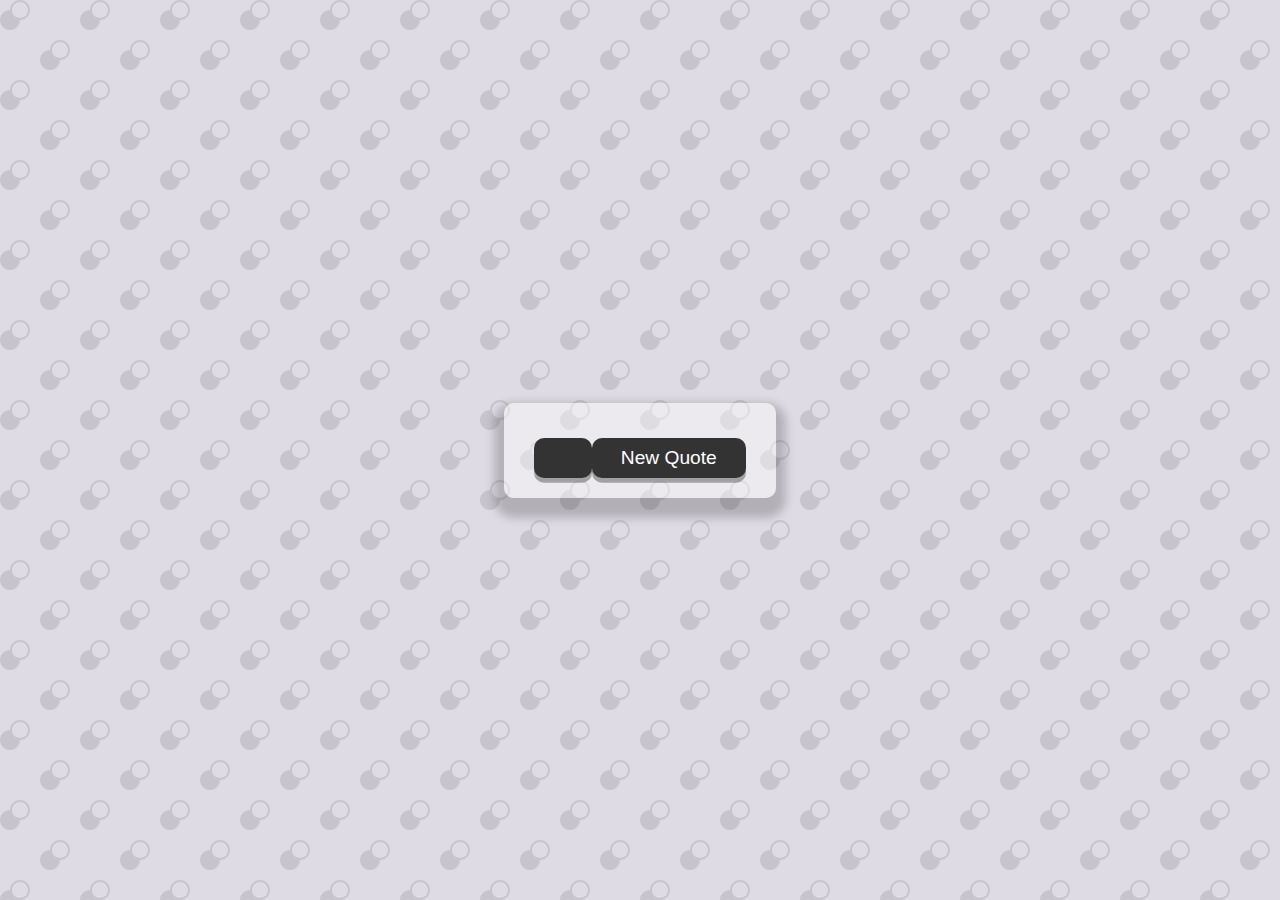
<file: QuotesDisplay/index.html>
<!DOCTYPE html>
<html lang="en">
  <head>
    <meta charset="UTF-8" />
    <meta name="viewport" content="width=device-width, initial-scale=1.0" />
    <title>Quote Generator</title>
    <link
      rel="icon"
      type="image_of_icon"
      href="https://www.google.com/s2/favicons?domain=css-tricks.com"
    />
    <link
      rel="stylesheet"
      href="https://cdnjs.cloudflare.com/ajax/libs/font-awesome/6.5.1/css/all.min.css"
      integrity="sha512-DTOQO9RWCH3ppGqcWaEA1BIZOC6xxalwEsw9c2QQeAIftl+Vegovlnee1c9QX4TctnWMn13TZye+giMm8e2LwA=="
      crossorigin="anonymous"
      referrerpolicy="no-referrer"
    />
    <link rel="stylesheet" href="style.css" />
  </head>
  <body>
    <div class="quote-container" id="quote-container">
      <!-- Quote -->
      <div class="quote-text">
        <i class="fas fa-quote-left"></i>
        <span class="quote">
          <!-- What you are is what you have been. What you'll be is what you do
          now. -->
        </span>
      </div>

      <!-- Author -->
      <div class="quote-author">
        <span id="author">
          <!-- Buddha -->
        </span>
      </div>

      <!-- Buttons -->
      <div class="button-container">
        <button class="twitter-button" id="twitter" title="Tweet This!">
          <i class="fab fa-twitter"></i>
        </button>
        <button id="new-quote">New Quote</button>
      </div>
    </div>

    <!-- Loader
    <div class="loader"></div> -->

    <!--script-->
    <script src="script.js"></script>
  </body>
</html>
</file>
<file: QuotesDisplay/style.css>
@import url("https://fonts.googleapis.com/css2?family=DM+Sans:wght@500&family=Inter:wght@300;400;500;600;700&family=Jost:wght@200;300;400;500;600;700&family=Lato:wght@100;300;400;700;900&family=Montserrat:ital,wght@0,100..900;1,100..900&family=Nunito+Sans:wght@300;400;500;600;700&family=Poppins:wght@300;400;500;600;700&display=swap");

html {
  box-sizing: border-box;
}

body {
  margin: 0;
  min-height: 100vh;
  background-color: #dfdbe5;
  background-image: url("data:image/svg+xml,%3Csvg width='80' height='80' viewBox='0 0 80 80' xmlns='http://www.w3.org/2000/svg'%3E%3Cg fill='none' fill-rule='evenodd'%3E%3Cg fill='%23070707' fill-opacity='0.11'%3E%3Cpath d='M50 50c0-5.523 4.477-10 10-10s10 4.477 10 10-4.477 10-10 10c0 5.523-4.477 10-10 10s-10-4.477-10-10 4.477-10 10-10zM10 10c0-5.523 4.477-10 10-10s10 4.477 10 10-4.477 10-10 10c0 5.523-4.477 10-10 10S0 25.523 0 20s4.477-10 10-10zm10 8c4.418 0 8-3.582 8-8s-3.582-8-8-8-8 3.582-8 8 3.582 8 8 8zm40 40c4.418 0 8-3.582 8-8s-3.582-8-8-8-8 3.582-8 8 3.582 8 8 8z' /%3E%3C/g%3E%3C/g%3E%3C/svg%3E");
  color: #000;
  font-family: Montserrat, sans-serif;
  font-weight: 700;
  text-align: center;
  display: flex;
  align-items: center;
  justify-content: center;
}

.quote-container {
  width: auto;
  max-width: 900px;
  padding: 20px 30px;
  border-radius: 10px;
  background-color: rgba(255, 255, 255, 0.4);
  box-shadow: 0 10px 10px 10px rgba(0, 0, 0, 0.2);
}

.quote-text {
  font-size: 2.75rem;
}

.long-quote {
  font-size: 2rem;
}

.fa-quote-left {
  font-size: 4rem;
}

.quote-author {
  margin-top: 15px;
  font-size: 2rem;
  font-weight: 400;
  font-style: italic;
}

.button-container {
  margin-top: 15px;
  display: flex;
  justify-content: space-between;
}

button {
  cursor: pointer;
  font-size: 1.2rem;
  height: 2.5rem;
  border: none;
  border-radius: 10px;
  color: #fff;
  background-color: #333;
  outline: none;
  padding: 0.5rem 1.8rem;
  box-shadow: 0 0.3rem rgba(121, 121, 121, 0.65);
}

button:hover {
  filter: brightness(110%);
}

button:active {
  transform: translate(0, 0.3rem);
  box-shadow: 0 0.1rem rgba(255, 255, 255, 0.65);
}

.twitter-button:hover {
  color: #38a1f3;
}

.fa-twitter {
  font-size: 1.5rem;
}

/* Loader */
/* .loader {
  border: 16px solid #f3f3f3;
  border-top: 16px solid #333;
  border-radius: 50%;
  width: 120px;
  height: 120px;
  animation: spin 2s linear infinite;
}

@keyframes spin {
  0% {
    transform: rotate(0deg);
  }
  100% {
    transform: rotate(360deg);
  }
} */

/* Media Query: Tablet or Smaller */
@media screen and (max-width: 1000px) {
  .quote-container {
    margin: auto 10px;
  }

  .quote-text {
    font-size: 2.5rem;
  }
}
</file>
